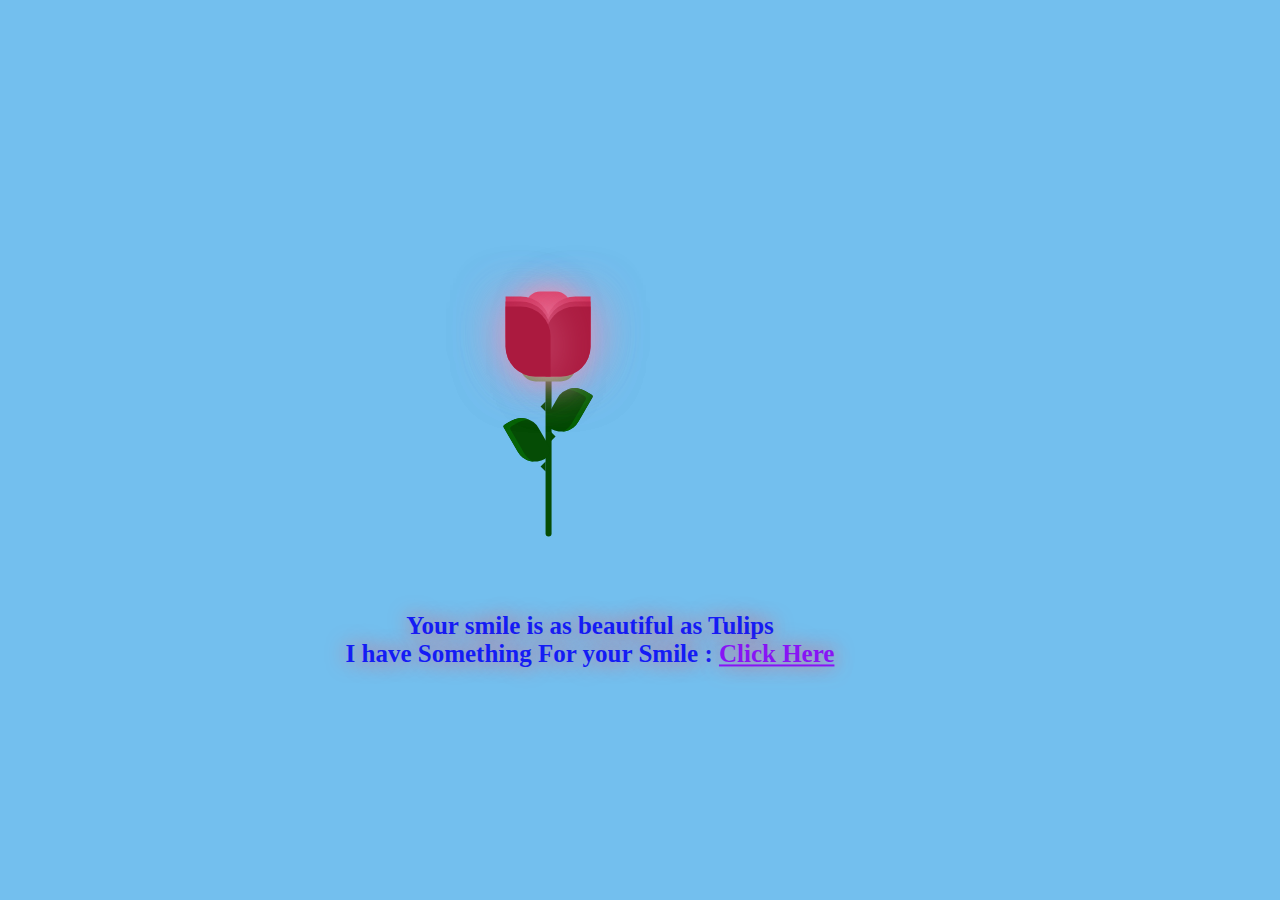
<file: index.html>
<!DOCTYPE html>
<html lang="en">
  <head>
    <meta charset="UTF-8" />
    <meta name="viewport" content="width=device-width, initial-scale=1.0" />
    <title>Tulips Day</title>
    <link rel="stylesheet" href="style.css" />
    <link
      href="https://fonts.googleapis.com/css?family=Indie+Flower"
      rel="stylesheet"
      type="text/css"
    />
  </head>
  <body>
    <div class="container">
      <div class="glass">
        <div class="shine"></div>
      </div>
      <div class="thorns">
        <div></div>
        <div></div>
        <div></div>
        <div></div>
      </div>
      <div class="leaves">
        <div></div>
        <div></div>
        <div></div>
        <div></div>
      </div>
      <div class="petals">
        <div></div>
        <div></div>
        <div></div>
        <div></div>
        <div></div>
        <div></div>
        <div></div>
      </div>
      <div class="text">
        <h2></h2> Your smile is as beautiful as Tulips<br /> 
       I have Something For your Smile : <a href="new.html">Click Here</a></h2>
      </div>
    </div>
  </body>
</html>
</file>
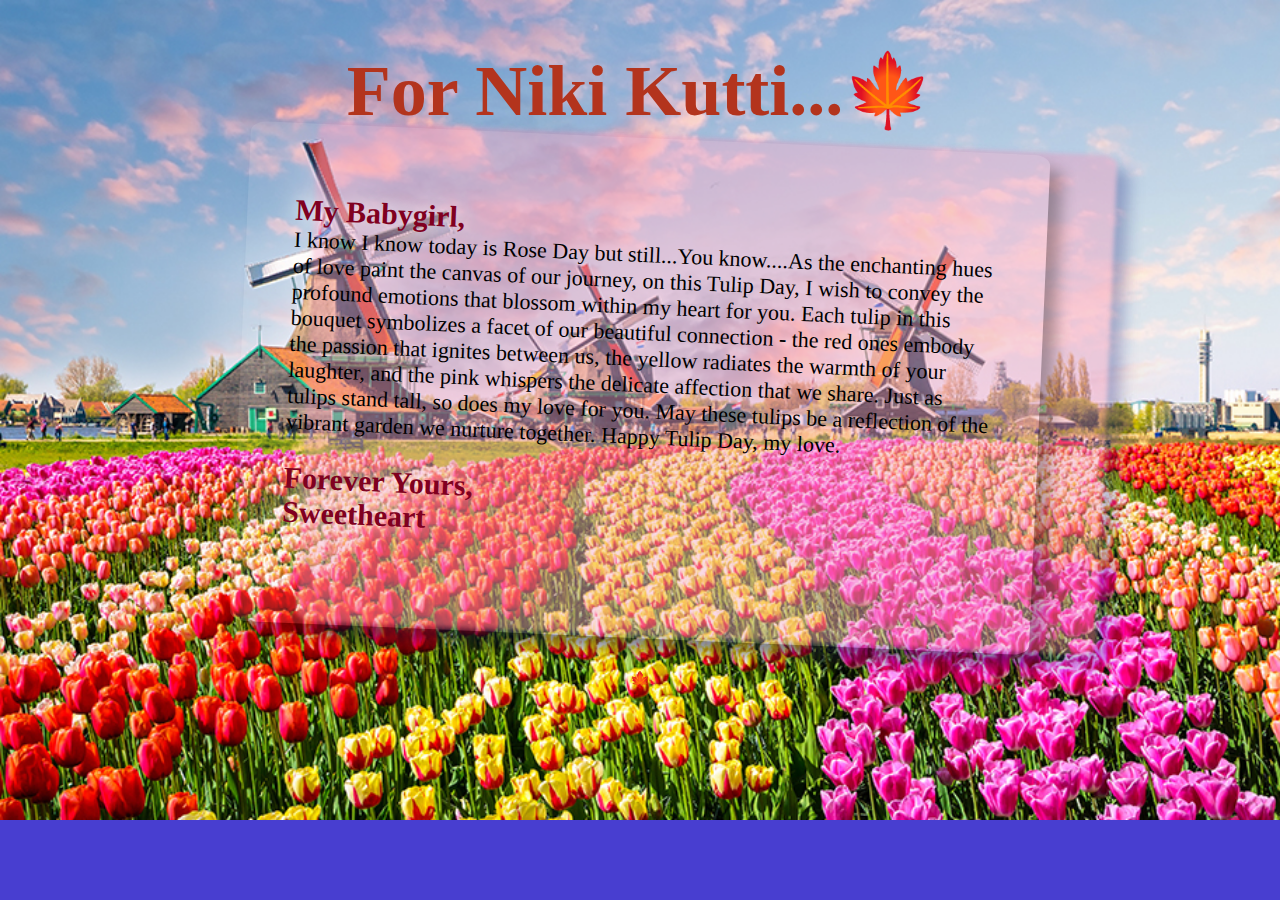
<file: new.html>
<!DOCTYPE html>
<html lang="en">
  <head>
    <meta charset="UTF-8" />
    <meta name="viewport" content="width=device-width, initial-scale=1.0" />
    <title>Tulips Day</title>
    <link rel="stylesheet" href="new.css" />
  </head>
  <body>
    <div class="wrap">
      <h1>For Niki Kutti...🍁</h1>
      <div class="postcard1"></div>
      <div class="postcard">
        <div class="letter"></div>
        <p>
          <span>My Babygirl,</span>
         <justify> <br />
          I know I know today  is Rose Day but still...You know....As the enchanting hues of love paint the canvas of our journey, on this Tulip Day, I wish to convey the profound emotions that blossom within my heart for you. Each tulip in this bouquet symbolizes a facet of our beautiful connection - the red ones embody the passion that ignites between us, the yellow radiates the warmth of your laughter, and the pink whispers the delicate affection that we share. Just as tulips stand tall, so does my love for you. May these tulips be a reflection of the vibrant garden we nurture together. Happy Tulip Day, my love.
          <br /></justify>
                     <br />
          <span class="Sweetheart">
            Forever Yours,
            <br />
            Sweetheart</span
          >
        </p>
      </div>
    </div>

    <footer>
      <p>🍁</p>
    </footer>
  </body>
</html>
</file>
<file: style.css>
@import url("https://fonts.googleapis.com/css2?family=Great+Vibes&display=swap");
body {
  height: 100%;
  width: 100%;
  background: #73bfee;
  overflow: hidden;
  text-align: center;
  justify-content: center;
}

.container {
  position: absolute;
  left: 50%;
  top: 50%;
  transform: translate(-50%, -50%);
}

.glass {
  height: 350px;
  width: 200px;
}

.petals > div {
  position: absolute;
  background: #d52d58;
  width: 45px;
  height: 80px;
  top: 55px;
  transition: all 0.5s ease-out;
}
.petals > div:nth-child(1) {
  border-radius: 15px;
  box-shadow: 0px 0px 30px #f594b8;
  left: 80px;
  top: 60px;
  background: #d52d58;
}
.petals > div:nth-child(2),
.petals > div:nth-child(4),
.petals > div:nth-child(6) {
  background: #b81b43;
  left: 60px;
  border-radius: 0px 30px 0px 30px;
  transform-origin: bottom right;
}
.petals > div:nth-child(3),
.petals > div:nth-child(5),
.petals > div:nth-child(7) {
  background: #b81b43;
  left: 100px;
  border-radius: 30px 0px 30px 0px;
  transform-origin: bottom left;
}
.petals > div:nth-child(2) {
  z-index: 5;
  background: #ab1a3f;
  top: 75px;
  height: 70px;
  box-shadow: 0px 0px 50px rgba(245, 148, 184, 0.5);
  animation: bloom2 3s ease-in-out;
  animation-fill-mode: forwards;
}
.petals > div:nth-child(3) {
  z-index: 4;
  background: #ab1a3f;
  top: 75px;
  height: 70px;
  box-shadow: 0px 0px 50px rgba(245, 148, 184, 0.5);
  animation: bloom3 3s ease-in-out, glowing 2.5s ease-in-out infinite;
  animation-fill-mode: forwards;
}
.petals > div:nth-child(4) {
  z-index: 3;
  background: #b81b43;
  top: 70px;
  height: 75px;
  box-shadow: 0px 0px 50px rgba(245, 148, 184, 0.5);
  animation: bloom4 3s ease-in-out, glowing 2.5s ease-in-out infinite;
  animation-fill-mode: forwards;
}
.petals > div:nth-child(5) {
  z-index: 2;
  background: #b81b43;
  top: 70px;
  height: 75px;
  box-shadow: 0px 0px 50px rgba(245, 148, 184, 0.5);
  animation: bloom5 3s ease-in-out, glowing 2.5s ease-in-out infinite;
  animation-fill-mode: forwards;
}
.petals > div:nth-child(6) {
  z-index: 1;
  background: #c9204b;
  top: 65px;
  height: 70px;
  box-shadow: 0px 0px 50px rgba(245, 148, 184, 0.3);
  animation: bloom6 3s ease-in-out, glowing 2.5s ease-in-out infinite;
  animation-fill-mode: forwards;
}
.petals > div:nth-child(7) {
  z-index: 0;
  background: #c9204b;
  top: 65px;
  height: 70px;
  box-shadow: 0px 0px 50px rgba(245, 148, 184, 0.3);
  animation: bloom7 3s ease-in-out, glowing 2.5s ease-in-out infinite;
  animation-fill-mode: forwards;
}

.deadPetals > div {
  position: absolute;
  background: #d52d58;
  width: 20px;
  height: 15px;
  top: 120px;
  border-radius: 0px 30px 0px 30px;
  box-shadow: 0px 0px 30px rgba(245, 148, 184, 0.5);
  transition: all 0.5s ease-out;
}
.deadPetals > div:nth-child(1) {
  left: 80px;
  transform: rotate(-30deg);
  animation: falling 10s 4s ease-in-out infinite;
}
.deadPetals > div:nth-child(2) {
  left: 101px;
  transform: rotate(-30deg);
  animation: falling 20s 8s ease-in-out infinite;
}
.deadPetals > div:nth-child(3) {
  left: 79px;
  transform: rotate(-30deg);
  animation: falling 20s 12s ease-in-out infinite;
}
.deadPetals > div:nth-child(4) {
  left: 92px;
  transform: rotate(-30deg);
  animation: falling 20s 16s ease-in-out infinite;
}

.leaves > div:nth-last-child(1) {
  position: absolute;
  width: 55px;
  height: 30px;
  background: #338f37;
  top: 120px;
  left: 75px;
  border-radius: 100px;
}
.leaves > div:nth-child(1) {
  position: absolute;
  width: 6px;
  height: 210px;
  background: #054c05;
  top: 95px;
  left: 100px;
  border-radius: 0 0 100px 100px;
}
.leaves > div:nth-child(2) {
  position: absolute;
  width: 30px;
  height: 50px;
  top: 53px;
  border-radius: 5px 40px 20px 40px;
  background: #054c05;
  transform-origin: bottom;
  transform: rotate(-30deg);
  top: 180px;
  left: 80px;
  box-shadow: inset 5px 5px #066406;
}
.leaves > div:nth-child(3) {
  position: absolute;
  width: 30px;
  height: 50px;
  top: 53px;
  border-radius: 40px 5px 40px 20px;
  background: #054c05;
  transform-origin: bottom;
  transform: rotate(30deg);
  top: 150px;
  left: 95px;
  box-shadow: inset -5px 5px #066406;
}

.thorns > div {
  position: absolute;
  width: 0;
  height: 0;
  top: 140px;
}
.thorns > div:nth-child(odd) {
  border-top: 5px solid transparent;
  border-bottom: 5px solid transparent;
  border-left: 5px solid #054c05;
  left: 105px;
}
.thorns > div:nth-child(even) {
  border-top: 5px solid transparent;
  border-bottom: 5px solid transparent;
  border-right: 5px solid #054c05;
  left: 95px;
}
.thorns > div:nth-child(1) {
  top: 200px;
}
.thorns > div:nth-child(2) {
  top: 170px;
}
.thorns > div:nth-child(4) {
  top: 230px;
}

@keyframes bloom2 {
  50% {
    transform: rotate(-90deg);
    top: 200px;
    left: 100px;
  }
  100% {
    transform: rotate(-60deg);
    top: 252px;
    left: 50px;
    background: #71122a;
    box-shadow: 0px 0px 0px rgba(245, 148, 184, 0);
  }
}
@keyframes bloom3 {
  100% {
    transform: rotate(45deg);
  }
}
@keyframes bloom4 {
  100% {
    transform: rotate(-20deg);
  }
}
@keyframes bloom5 {
  100% {
    transform: rotate(20deg);
  }
}
@keyframes bloom6 {
  100% {
    transform: rotate(-5deg);
  }
}
@keyframes bloom7 {
  100% {
    transform: rotate(5deg);
  }
}
@keyframes glowing {
  50% {
    background: #d7365f;
    box-shadow: 0px 0px 60px #f594b8;
  }
}
@keyframes falling {
  20% {
    top: 335px;
    background: #9d193b;
    box-shadow: 0px 0px 0px rgba(245, 148, 184, 0);
  }
  100% {
    top: 335px;
    opacity: 0;
  }
}
.text {
  font-family: cursive;
  font-weight: 800;
  font-size: 25px;
  text-align: center;
  justify-content: center;
  color: rgb(20, 28, 245);
  text-shadow: 0 0 20px rgb(241, 94, 106);
  margin-left: -100px;
}
.text a {
  color: rgb(136, 20, 245);
}
.text a:hover {
  color: white;
  text-shadow: 0 0 20px rgb(235, 25, 42);
}
</file>
<file: new.css>
@import url("https://fonts.googleapis.com/css2?family=Great+Vibes&display=swap");
* {
  box-sizing: border-box;
}

body {
  font-family: "Varela Round", "Quicksand", sans-serif;
  background: url(./tulip-season-in-the-netherlands-bright-field-of-tulips-with-windmills.jpeg);
  background-size: cover;
  background-repeat: no-repeat;
  background-color: rgb(72, 62, 208);
}

.postcard {
  width: 800px;
  height: 500px;
  background: rgba(255, 255, 255, 0.101);

  margin: 0 auto;
  border-radius: 2%;
  display: flex;
  justify-content: space-between;
  padding: 3em;
  box-shadow: 0.8em 0.8em 15px rgba(0, 0, 0, 0.3);
  -ms-transform: rotate(2.5deg); /* IE 9 */
  -webkit-transform: rotate(2.5deg); /* Chrome, Safari, Opera */
  transform: rotate(2.5deg);
  -moz-transition: all 0.5s ease;
  -webkit-transition: all 0.5s ease;
  -o-transition: all 0.5s ease;
  transition: all 0.5s ease;
}

.postcard1 {
  width: 800px;
  height: 500px;
  background: #f594b862;
  position: absolute;
  left: 24%;
  -webkit-filter: blur(2px);
  z-index: -1;
  margin: 0 auto;
  border-radius: 2%;
  display: flex;
  justify-content: space-between;
  padding: 3em;
  box-shadow: 0.8em 0.8em 15px rgba(17, 27, 119, 0.3);
  -ms-transform: rotate(2.5deg); /* IE 9 */
  -webkit-transform: rotate(2.5deg); /* Chrome, Safari, Opera */
  transform: rotate(2.5deg);
  -moz-transition: all 0.5s ease;
  -webkit-transition: all 0.5s ease;
  -o-transition: all 0.5s ease;
  transition: all 0.5s ease;
}

h1 {
  text-align: center;
  font-size: 4.5em;
  font-family: cursive;
  color: #b3341d;
  margin-bottom: 5px;
}

/*animation*/
.postcard:hover,
.postcard:active,
.postcard:focus {
  -ms-transform: rotate(0deg); /* IE 9 */
  -webkit-transform: rotate(0deg); /* Chrome, Safari, Opera */
  transform: rotate(0deg);
  -moz-transition: all 0.5s ease;
  -webkit-transition: all 0.5s ease;
  -o-transition: all 0.5s ease;
  transition: all 0.5s ease;
}

.mail_stamp {
  width: 100px;
  float: right;
}

.push {
  margin-bottom: 1em;
  margin-top: 0.5em;
}

/*footer*/
footer {
  margin: 2em auto;
  text-align: center;
  font-family: "Varela Round", "Quicksand", sans-serif;
  color: white;
}

footer p {
  font-size: 1em;
  letter-spacing: 1px;
}
p span {
  font-size: 30px;
  font-weight: 600;
  text-shadow: 0 0 20px rgb(255, 255, 255);
  color: #800020;
}
p {
  font-size: 22px;
  font-family: cursive;
  font-weight: 540;
}
.ullu {
  font-size: 25px;

  text-shadow: 0 0 20px rgb(255, 255, 255);
}
</file>
